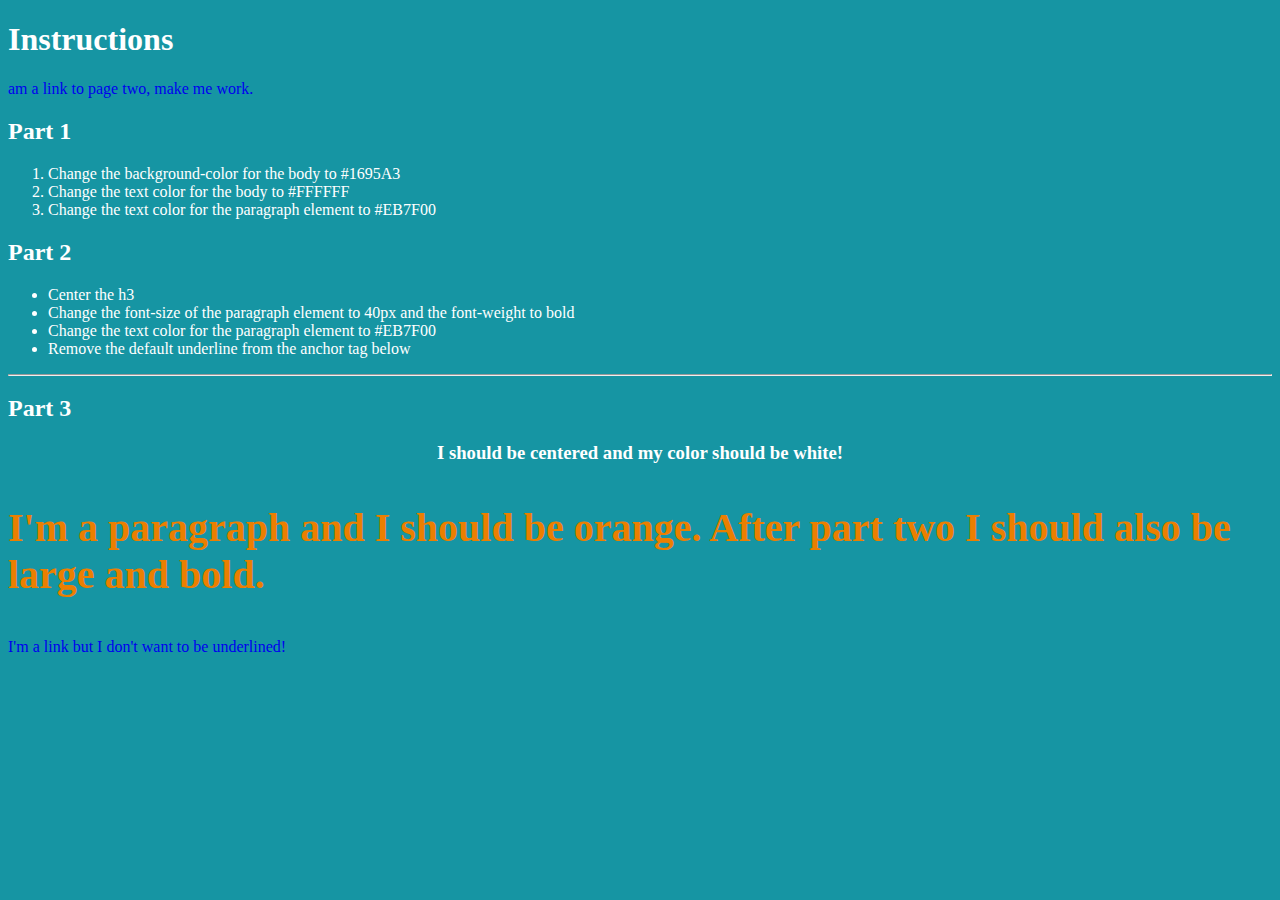
<file: css_practice_one/index.html>
<!DOCTYPE html>
<html lang="en">
<head>
	<meta charset="UTF-8">
	<title>CSS Practice</title>

	<link href="style.css" rel="stylesheet" type="text/css"> 
</head>
<body>
	
	<header>
		<h1>Instructions</h1>
		 <a href="pagetwoindex.html"> am a link to page two, make me work.</a></a>
	</header>

	<section>
		<h2>Part 1</h2>
			<ol>
				<li>Change the background-color for the body to #1695A3</li>
				<li>Change the text color for the body to #FFFFFF</li>
				<li>Change the text color for the paragraph element to #EB7F00</li>
			</ol>

		<h2>Part 2</h2>
			<ul>
				<li>Center the h3</li>
				<li>Change the font-size of the paragraph element to 40px and the font-weight to bold</li>
				<li>Change the text color for the paragraph element to #EB7F00</li>
				<li>Remove the default underline from the anchor tag below</li>
			</ul>
	<hr>
		<h2>Part 3</h2>
			<h3>I should be centered and my color should be white!</h3>
				<p>I'm a paragraph and I should be orange. After part two I should also be large and bold.</p>
	</section>
	<footer>
		<a href="http://www.google.com">I'm a link but I don't want to be underlined!</a>
	</footer>

</body>
</html>
</file>
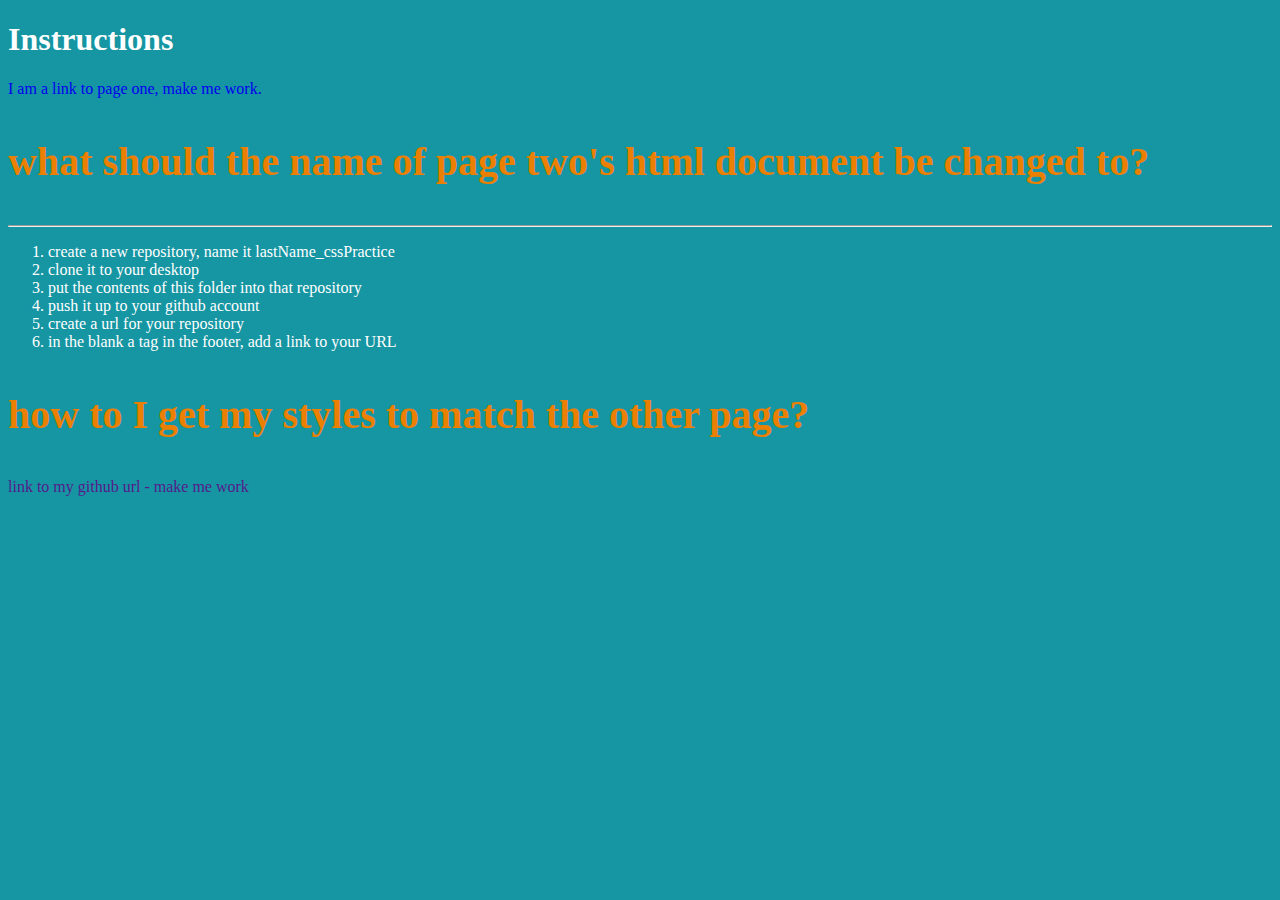
<file: css_practice_one/pagetwoindex.html>
<!DOCTYPE html>
<html>
	<head>
	    <meta charset="utf-8">
	    <title>change my title here</title>
			 
		<link href="style.css" rel="stylesheet" type="text/css">
		
	</head>
	<body>
		<header>
			<h1>Instructions</h1>
			 <a href="index.html">I am a link to page one, make me work.</a>

		</header>
		<section>
			<p>what should the name of page two's html document be changed to?</p>
			<hr>
			<ol>
				<li>create a new repository, name it lastName_cssPractice</li>
				<li>clone it to your desktop</li>
				<li>put the contents of this folder into that repository</li>
				<li>push it up to your github account</li>
				<li>create a url for your repository</li>
				<li>in the blank a tag in the footer, add a link to your URL</li>
			</ol>
		</section>
		<footer>
			<p>how to I get my styles to match the other page?</p>
			<a href>link to my github url - make me work</a>
		</footer>

	</body>
</html>
</file>
<file: css_practice_one/style.css>
body {
    background-color: #1695a3;
    color: #ffffff;
}

p{
    font-size: 40px;
    font-weight: bold;

}
p{
    color: #eb7f00;
    font-weight: bold;
    font-size: large;
    font-size: 40px;
}

h3 {
    text-align: center;
}

a{
    text-decoration: none;
}
</file>
